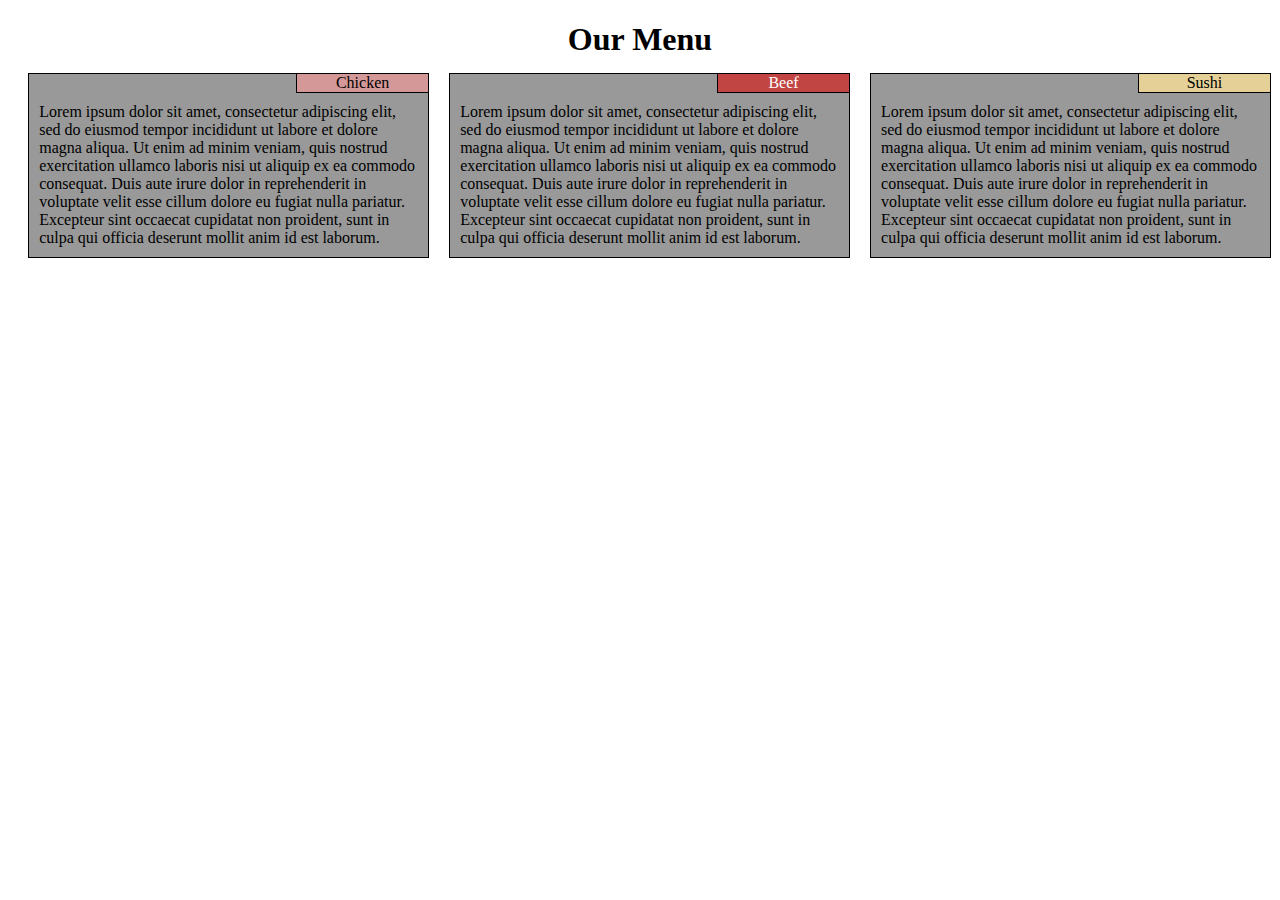
<file: module2-solution/index.html>
﻿<!DOCTYPE html>
<html>
<head>
    <link href="css/layout.css" rel="stylesheet" />
    <title>Module 2 Submission</title>
</head>
<body>
    <h1>Our Menu</h1>
    <div class="row">
        <div class="col-sm-12 col-md-6 col-lg-4">
            <div id="title" class="chicken">Chicken</div>
            <p>Lorem ipsum dolor sit amet, consectetur adipiscing elit, sed do eiusmod tempor incididunt ut labore et dolore magna aliqua. Ut enim ad minim veniam, quis nostrud exercitation ullamco laboris nisi ut aliquip ex ea commodo consequat. Duis aute irure dolor in reprehenderit in voluptate velit esse cillum dolore eu fugiat nulla pariatur. Excepteur sint occaecat cupidatat non proident, sunt in culpa qui officia deserunt mollit anim id est laborum.</p>
        </div>
        <div class="col-sm-12 col-md-6 col-lg-4">
            <div id="title" class="beef">Beef</div>
            <p>Lorem ipsum dolor sit amet, consectetur adipiscing elit, sed do eiusmod tempor incididunt ut labore et dolore magna aliqua. Ut enim ad minim veniam, quis nostrud exercitation ullamco laboris nisi ut aliquip ex ea commodo consequat. Duis aute irure dolor in reprehenderit in voluptate velit esse cillum dolore eu fugiat nulla pariatur. Excepteur sint occaecat cupidatat non proident, sunt in culpa qui officia deserunt mollit anim id est laborum.</p>
        </div>
        <div class="col-sm-12 col-md-6 col-lg-4">
            <div id="title" class="sushi">Sushi</div>
            <p>Lorem ipsum dolor sit amet, consectetur adipiscing elit, sed do eiusmod tempor incididunt ut labore et dolore magna aliqua. Ut enim ad minim veniam, quis nostrud exercitation ullamco laboris nisi ut aliquip ex ea commodo consequat. Duis aute irure dolor in reprehenderit in voluptate velit esse cillum dolore eu fugiat nulla pariatur. Excepteur sint occaecat cupidatat non proident, sunt in culpa qui officia deserunt mollit anim id est laborum.</p>
        </div>
    </div>
</body>
</html>
</file>
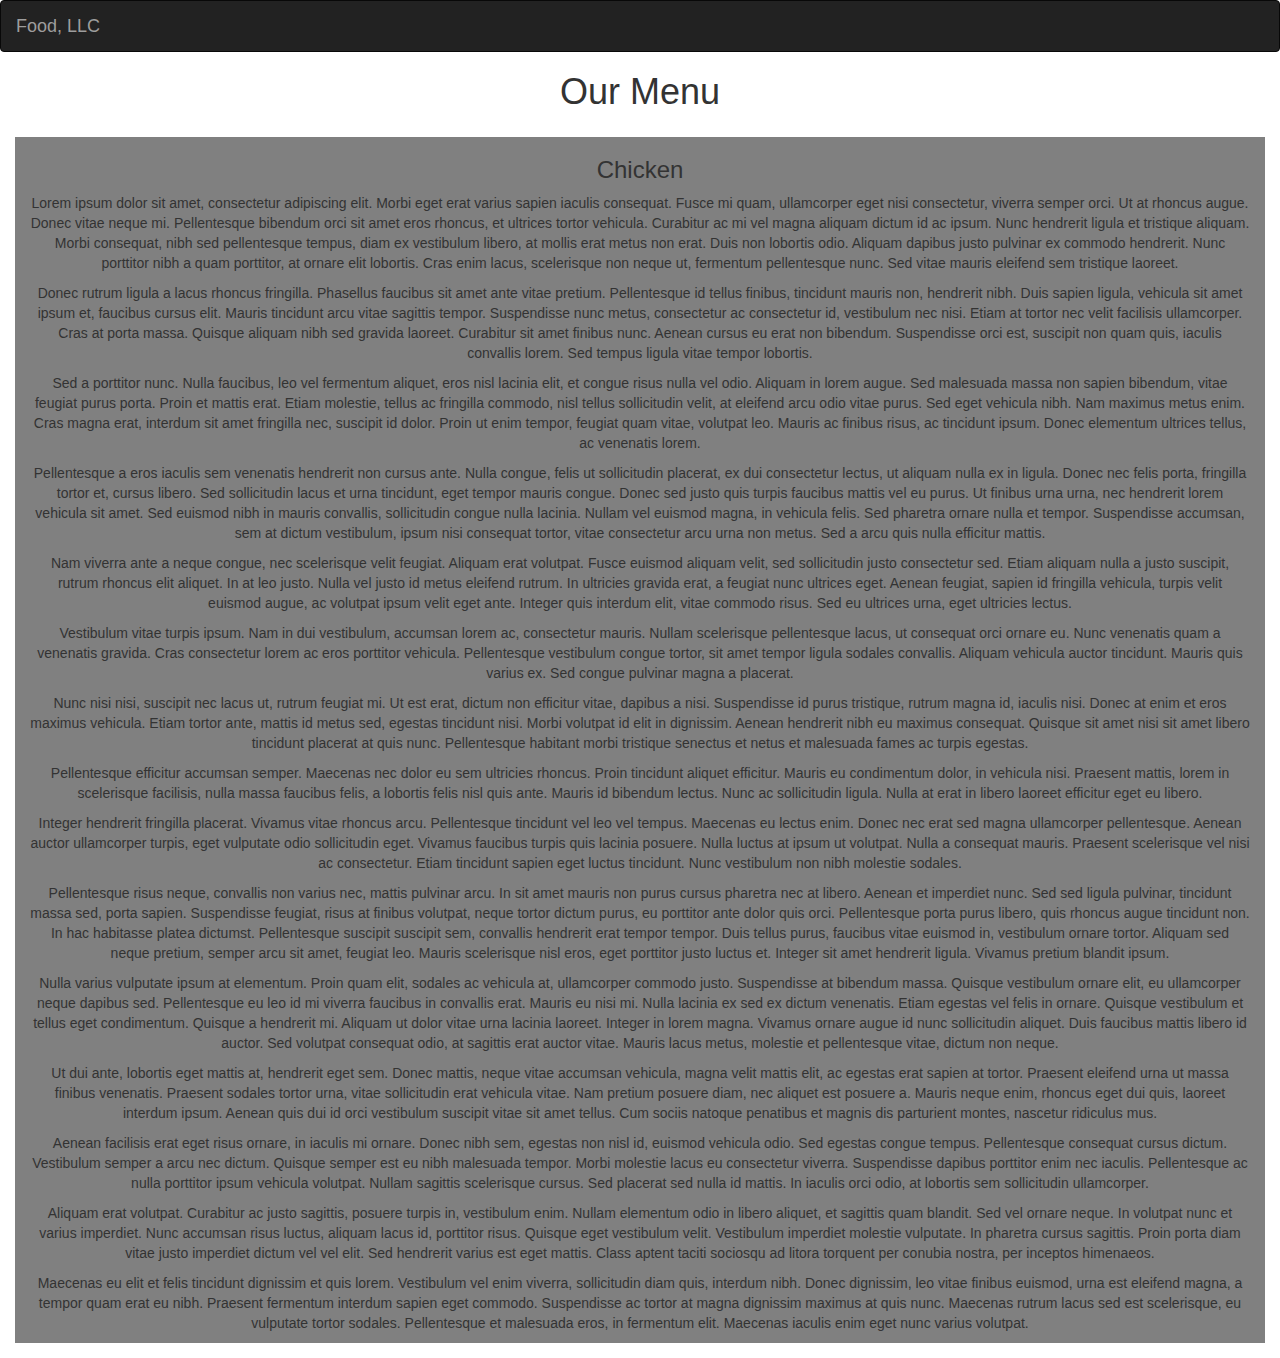
<file: module3-solution/index.html>
<!DOCTYPE html>
<html>
<head>
    <title>Module 3 Submission</title>
    <meta charset="utf-8">
    <meta name="viewport" content="width=device-width, initial-scale=1">
    <link rel="stylesheet" href="https://maxcdn.bootstrapcdn.com/bootstrap/3.3.7/css/bootstrap.min.css" integrity="sha384-BVYiiSIFeK1dGmJRAkycuHAHRg32OmUcww7on3RYdg4Va+PmSTsz/K68vbdEjh4u" crossorigin="anonymous">
    <script src="https://code.jquery.com/jquery-3.1.1.min.js" integrity="sha256-hVVnYaiADRTO2PzUGmuLJr8BLUSjGIZsDYGmIJLv2b8=" crossorigin="anonymous"></script>
    <script src="https://maxcdn.bootstrapcdn.com/bootstrap/3.3.7/js/bootstrap.min.js" integrity="sha384-Tc5IQib027qvyjSMfHjOMaLkfuWVxZxUPnCJA7l2mCWNIpG9mGCD8wGNIcPD7Txa" crossorigin="anonymous"></script>
    <link rel="stylesheet" href="css/layout.css" />
</head>
<body>
    <nav class="navbar navbar-inverse">
        <div class="container-fluid">
            <div class="navbar-header">
                <button type="button" class="navbar-toggle visible-xs-block" data-toggle="collapse" data-target="#myNavbar">
                    <span class="icon-bar"></span>
                    <span class="icon-bar"></span>
                    <span class="icon-bar"></span>
                </button>
                <a class="navbar-brand" href="#">Food, LLC</a>
            </div>
            <div class="collapse navbar-collapse" id="myNavbar">
                <ul class="nav navbar-nav visible-xs">
                    <li class="text-center"><a href="#">Chicken</a></li>
                    <li class="text-center"><a href="#">Beef</a></li>
                    <li class="text-center"><a href="#">Sushi</a></li>
                </ul>
            </div>
        </div>
    </nav>
        <h1 class="text-center">Our Menu</h1>
    <div class="container-fluid">
        <div class="row">
            <div class="col-xs-12 chicken">
                <h3>Chicken</h3>
                <p>
                    Lorem ipsum dolor sit amet, consectetur adipiscing elit. Morbi eget erat
                    varius sapien iaculis consequat. Fusce mi quam, ullamcorper eget nisi
                    consectetur, viverra semper orci. Ut at rhoncus augue. Donec vitae neque
                    mi. Pellentesque bibendum orci sit amet eros rhoncus, et ultrices
                    tortor vehicula. Curabitur ac mi vel magna aliquam dictum id ac ipsum.
                    Nunc hendrerit ligula et tristique aliquam. Morbi consequat, nibh sed
                    pellentesque tempus, diam ex vestibulum libero, at mollis erat metus non
                    erat. Duis non lobortis odio. Aliquam dapibus justo pulvinar ex commodo
                    hendrerit. Nunc porttitor nibh a quam porttitor, at ornare elit
                    lobortis. Cras enim lacus, scelerisque non neque ut, fermentum
                    pellentesque nunc. Sed vitae mauris eleifend sem tristique laoreet.
                </p>
                <p>
                    Donec rutrum ligula a lacus rhoncus fringilla. Phasellus faucibus sit
                    amet ante vitae pretium. Pellentesque id tellus finibus, tincidunt
                    mauris non, hendrerit nibh. Duis sapien ligula, vehicula sit amet ipsum
                    et, faucibus cursus elit. Mauris tincidunt arcu vitae sagittis tempor.
                    Suspendisse nunc metus, consectetur ac consectetur id, vestibulum nec
                    nisi. Etiam at tortor nec velit facilisis ullamcorper. Cras at porta
                    massa. Quisque aliquam nibh sed gravida laoreet. Curabitur sit amet
                    finibus nunc. Aenean cursus eu erat non bibendum. Suspendisse orci est,
                    suscipit non quam quis, iaculis convallis lorem. Sed tempus ligula vitae
                    tempor lobortis.
                </p>
                <p>
                    Sed a porttitor nunc. Nulla faucibus, leo vel fermentum aliquet, eros
                    nisl lacinia elit, et congue risus nulla vel odio. Aliquam in lorem
                    augue. Sed malesuada massa non sapien bibendum, vitae feugiat purus
                    porta. Proin et mattis erat. Etiam molestie, tellus ac fringilla
                    commodo, nisl tellus sollicitudin velit, at eleifend arcu odio vitae
                    purus. Sed eget vehicula nibh. Nam maximus metus enim. Cras magna erat,
                    interdum sit amet fringilla nec, suscipit id dolor. Proin ut enim
                    tempor, feugiat quam vitae, volutpat leo. Mauris ac finibus risus, ac
                    tincidunt ipsum. Donec elementum ultrices tellus, ac venenatis lorem.
                </p>
                <p>
                    Pellentesque a eros iaculis sem venenatis hendrerit non cursus ante.
                    Nulla congue, felis ut sollicitudin placerat, ex dui consectetur lectus,
                    ut aliquam nulla ex in ligula. Donec nec felis porta, fringilla tortor
                    et, cursus libero. Sed sollicitudin lacus et urna tincidunt, eget tempor
                    mauris congue. Donec sed justo quis turpis faucibus mattis vel eu
                    purus. Ut finibus urna urna, nec hendrerit lorem vehicula sit amet. Sed
                    euismod nibh in mauris convallis, sollicitudin congue nulla lacinia.
                    Nullam vel euismod magna, in vehicula felis. Sed pharetra ornare nulla
                    et tempor. Suspendisse accumsan, sem at dictum vestibulum, ipsum nisi
                    consequat tortor, vitae consectetur arcu urna non metus. Sed a arcu quis
                    nulla efficitur mattis.
                </p>
                <p>
                    Nam viverra ante a neque congue, nec scelerisque velit feugiat. Aliquam
                    erat volutpat. Fusce euismod aliquam velit, sed sollicitudin justo
                    consectetur sed. Etiam aliquam nulla a justo suscipit, rutrum rhoncus
                    elit aliquet. In at leo justo. Nulla vel justo id metus eleifend rutrum.
                    In ultricies gravida erat, a feugiat nunc ultrices eget. Aenean
                    feugiat, sapien id fringilla vehicula, turpis velit euismod augue, ac
                    volutpat ipsum velit eget ante. Integer quis interdum elit, vitae
                    commodo risus. Sed eu ultrices urna, eget ultricies lectus.
                </p>
                <p>
                    Vestibulum vitae turpis ipsum. Nam in dui vestibulum, accumsan lorem ac,
                    consectetur mauris. Nullam scelerisque pellentesque lacus, ut consequat
                    orci ornare eu. Nunc venenatis quam a venenatis gravida. Cras
                    consectetur lorem ac eros porttitor vehicula. Pellentesque vestibulum
                    congue tortor, sit amet tempor ligula sodales convallis. Aliquam
                    vehicula auctor tincidunt. Mauris quis varius ex. Sed congue pulvinar
                    magna a placerat.
                </p>
                <p>
                    Nunc nisi nisi, suscipit nec lacus ut, rutrum feugiat mi. Ut est erat,
                    dictum non efficitur vitae, dapibus a nisi. Suspendisse id purus
                    tristique, rutrum magna id, iaculis nisi. Donec at enim et eros maximus
                    vehicula. Etiam tortor ante, mattis id metus sed, egestas tincidunt
                    nisi. Morbi volutpat id elit in dignissim. Aenean hendrerit nibh eu
                    maximus consequat. Quisque sit amet nisi sit amet libero tincidunt
                    placerat at quis nunc. Pellentesque habitant morbi tristique senectus et
                    netus et malesuada fames ac turpis egestas.
                </p>
                <p>
                    Pellentesque efficitur accumsan semper. Maecenas nec dolor eu sem
                    ultricies rhoncus. Proin tincidunt aliquet efficitur. Mauris eu
                    condimentum dolor, in vehicula nisi. Praesent mattis, lorem in
                    scelerisque facilisis, nulla massa faucibus felis, a lobortis felis nisl
                    quis ante. Mauris id bibendum lectus. Nunc ac sollicitudin ligula.
                    Nulla at erat in libero laoreet efficitur eget eu libero.
                </p>
                <p>
                    Integer hendrerit fringilla placerat. Vivamus vitae rhoncus arcu.
                    Pellentesque tincidunt vel leo vel tempus. Maecenas eu lectus enim.
                    Donec nec erat sed magna ullamcorper pellentesque. Aenean auctor
                    ullamcorper turpis, eget vulputate odio sollicitudin eget. Vivamus
                    faucibus turpis quis lacinia posuere. Nulla luctus at ipsum ut volutpat.
                    Nulla a consequat mauris. Praesent scelerisque vel nisi ac consectetur.
                    Etiam tincidunt sapien eget luctus tincidunt. Nunc vestibulum non nibh
                    molestie sodales.
                </p>
                <p>
                    Pellentesque risus neque, convallis non varius nec, mattis pulvinar
                    arcu. In sit amet mauris non purus cursus pharetra nec at libero. Aenean
                    et imperdiet nunc. Sed sed ligula pulvinar, tincidunt massa sed, porta
                    sapien. Suspendisse feugiat, risus at finibus volutpat, neque tortor
                    dictum purus, eu porttitor ante dolor quis orci. Pellentesque porta
                    purus libero, quis rhoncus augue tincidunt non. In hac habitasse platea
                    dictumst. Pellentesque suscipit suscipit sem, convallis hendrerit erat
                    tempor tempor. Duis tellus purus, faucibus vitae euismod in, vestibulum
                    ornare tortor. Aliquam sed neque pretium, semper arcu sit amet, feugiat
                    leo. Mauris scelerisque nisl eros, eget porttitor justo luctus et.
                    Integer sit amet hendrerit ligula. Vivamus pretium blandit ipsum.
                </p>
                <p>
                    Nulla varius vulputate ipsum at elementum. Proin quam elit, sodales ac
                    vehicula at, ullamcorper commodo justo. Suspendisse at bibendum massa.
                    Quisque vestibulum ornare elit, eu ullamcorper neque dapibus sed.
                    Pellentesque eu leo id mi viverra faucibus in convallis erat. Mauris eu
                    nisi mi. Nulla lacinia ex sed ex dictum venenatis. Etiam egestas vel
                    felis in ornare. Quisque vestibulum et tellus eget condimentum. Quisque a
                    hendrerit mi. Aliquam ut dolor vitae urna lacinia laoreet. Integer in
                    lorem magna. Vivamus ornare augue id nunc sollicitudin aliquet. Duis
                    faucibus mattis libero id auctor. Sed volutpat consequat odio, at
                    sagittis erat auctor vitae. Mauris lacus metus, molestie et pellentesque
                    vitae, dictum non neque.
                </p>
                <p>
                    Ut dui ante, lobortis eget mattis at, hendrerit eget sem. Donec mattis,
                    neque vitae accumsan vehicula, magna velit mattis elit, ac egestas erat
                    sapien at tortor. Praesent eleifend urna ut massa finibus venenatis.
                    Praesent sodales tortor urna, vitae sollicitudin erat vehicula vitae.
                    Nam pretium posuere diam, nec aliquet est posuere a. Mauris neque enim,
                    rhoncus eget dui quis, laoreet interdum ipsum. Aenean quis dui id orci
                    vestibulum suscipit vitae sit amet tellus. Cum sociis natoque penatibus
                    et magnis dis parturient montes, nascetur ridiculus mus.
                </p>
                <p>
                    Aenean facilisis erat eget risus ornare, in iaculis mi ornare. Donec
                    nibh sem, egestas non nisl id, euismod vehicula odio. Sed egestas congue
                    tempus. Pellentesque consequat cursus dictum. Vestibulum semper a arcu
                    nec dictum. Quisque semper est eu nibh malesuada tempor. Morbi molestie
                    lacus eu consectetur viverra. Suspendisse dapibus porttitor enim nec
                    iaculis. Pellentesque ac nulla porttitor ipsum vehicula volutpat. Nullam
                    sagittis scelerisque cursus. Sed placerat sed nulla id mattis. In
                    iaculis orci odio, at lobortis sem sollicitudin ullamcorper.
                </p>
                <p>
                    Aliquam erat volutpat. Curabitur ac justo sagittis, posuere turpis in,
                    vestibulum enim. Nullam elementum odio in libero aliquet, et sagittis
                    quam blandit. Sed vel ornare neque. In volutpat nunc et varius
                    imperdiet. Nunc accumsan risus luctus, aliquam lacus id, porttitor
                    risus. Quisque eget vestibulum velit. Vestibulum imperdiet molestie
                    vulputate. In pharetra cursus sagittis. Proin porta diam vitae justo
                    imperdiet dictum vel vel elit. Sed hendrerit varius est eget mattis.
                    Class aptent taciti sociosqu ad litora torquent per conubia nostra, per
                    inceptos himenaeos.
                </p>
                <p>
                    Maecenas eu elit et felis tincidunt dignissim et quis lorem. Vestibulum
                    vel enim viverra, sollicitudin diam quis, interdum nibh. Donec
                    dignissim, leo vitae finibus euismod, urna est eleifend magna, a tempor
                    quam erat eu nibh. Praesent fermentum interdum sapien eget commodo.
                    Suspendisse ac tortor at magna dignissim maximus at quis nunc. Maecenas
                    rutrum lacus sed est scelerisque, eu vulputate tortor sodales.
                    Pellentesque et malesuada eros, in fermentum elit. Maecenas iaculis enim
                    eget nunc varius volutpat.
                </p>
            </div>
        </div>
    </div>
</body>
</html>
</file>
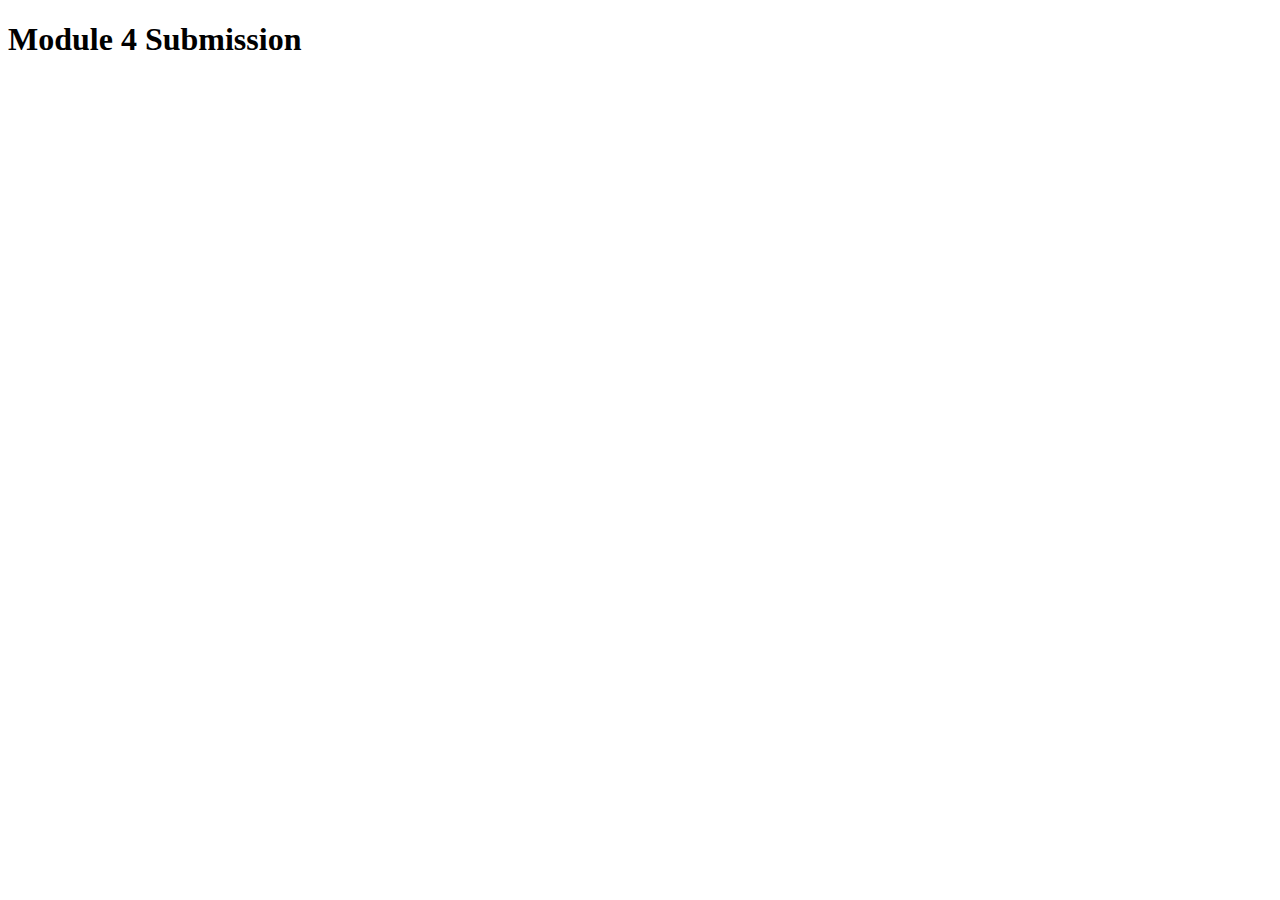
<file: module4-solution/index.html>
﻿<!DOCTYPE html>
<html>
<head>
  <meta charset="utf-8">
  <title>Module 4 Submission</title>
  <script src="SpeakHello.js"></script>
  <script src="SpeakGoodBye.js"></script>
  <script src="script.js"></script>
</head>
<body>
  <h1>Module 4 Submission</h1>
</body>
</html>
</file>
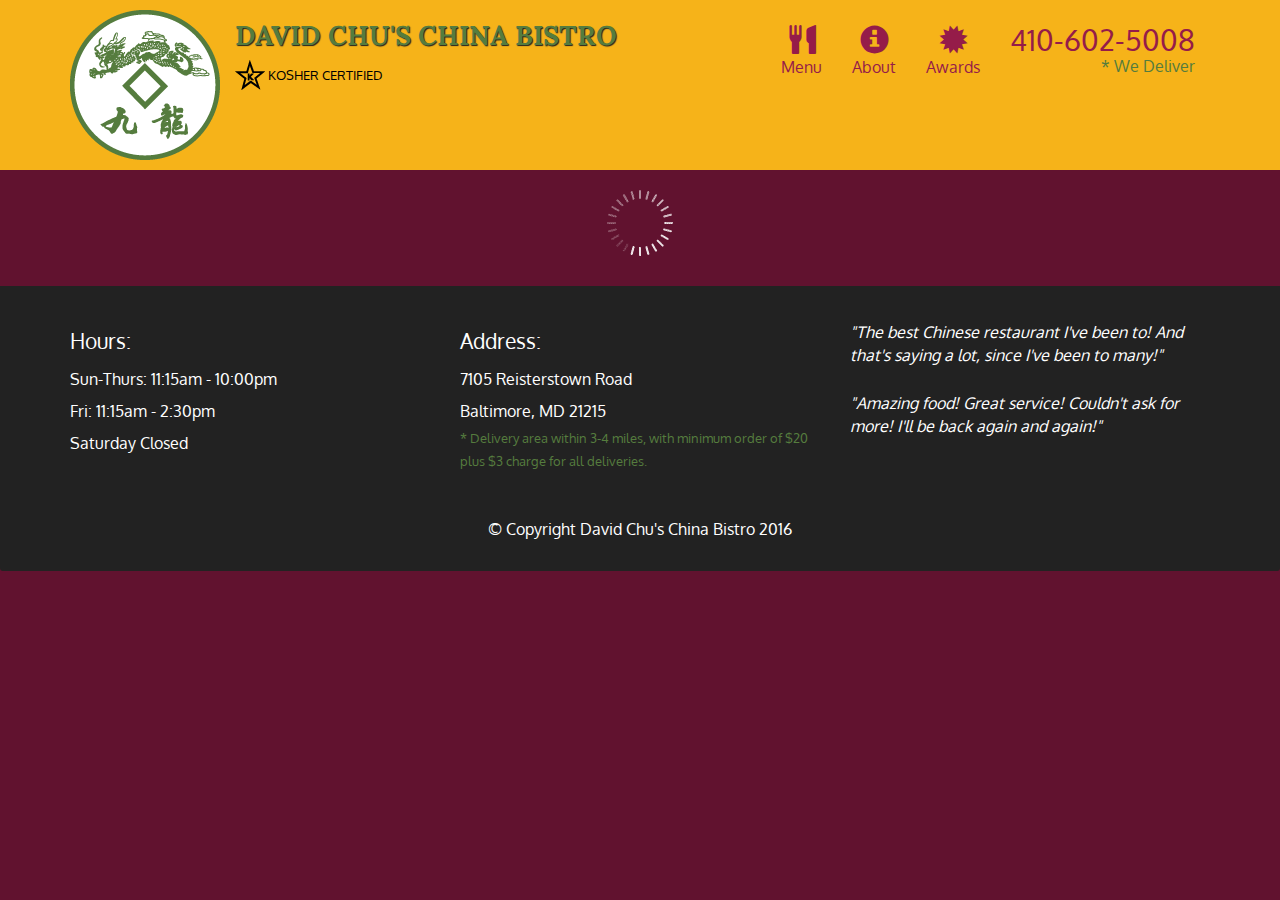
<file: module5-solution/index.html>
<!doctype html>
<html lang="en">
  <head>
    <meta charset="utf-8">
    <meta http-equiv="X-UA-Compatible" content="IE=edge">
    <meta name="viewport" content="width=device-width, initial-scale=1">
    <title>David Chu's China Bistro</title>
    <link rel="stylesheet" href="css/bootstrap.min.css">
    <link rel="stylesheet" href="css/styles.css">
    <link href='https://fonts.googleapis.com/css?family=Oxygen:400,300,700' rel='stylesheet' type='text/css'>
    <link href='https://fonts.googleapis.com/css?family=Lora' rel='stylesheet' type='text/css'>
  </head>
<body>
  <header>
    <nav id="header-nav" class="navbar navbar-default">
      <div class="container">
        <div class="navbar-header">
          <a href="index.html" class="pull-left visible-md visible-lg">
            <div id="logo-img" alt="Logo image"></div>
          </a>

          <div class="navbar-brand">
            <a href="index.html"><h1>David Chu's China Bistro</h1></a>
            <p>
              <img src="images/star-k-logo.png" alt="Kosher certification">
              <span>Kosher Certified</span>
            </p>
          </div>

          <button id="navbarToggle" type="button" class="navbar-toggle collapsed" data-toggle="collapse" data-target="#collapsable-nav" aria-expanded="false">
            <span class="sr-only">Toggle navigation</span>
            <span class="icon-bar"></span>
            <span class="icon-bar"></span>
            <span class="icon-bar"></span>
          </button>
        </div>
        
        <div id="collapsable-nav" class="collapse navbar-collapse">
           <ul id="nav-list" class="nav navbar-nav navbar-right">
            <li id="navHomeButton" class="visible-xs active">
              <a href="index.html">
                <span class="glyphicon glyphicon-home"></span> Home</a>
            </li>
            <li id="navMenuButton">
              <a href="#" onclick="$dc.loadMenuCategories();">
                <span class="glyphicon glyphicon-cutlery"></span><br class="hidden-xs"> Menu</a>
            </li>
            <li>
              <a href="#">
                <span class="glyphicon glyphicon-info-sign"></span><br class="hidden-xs"> About</a>
            </li>
            <li>
              <a href="#">
                <span class="glyphicon glyphicon-certificate"></span><br class="hidden-xs"> Awards</a>
            </li>
            <li id="phone" class="hidden-xs">
              <a href="tel:410-602-5008">
                <span>410-602-5008</span></a><div>* We Deliver</div>
            </li>
          </ul><!-- #nav-list -->
        </div><!-- .collapse .navbar-collapse -->
      </div><!-- .container -->
    </nav><!-- #header-nav -->
  </header>

  <div id="call-btn" class="visible-xs">
    <a class="btn" href="tel:410-602-5008">
    <span class="glyphicon glyphicon-earphone"></span>
    410-602-5008
    </a>
  </div>
  <div id="xs-deliver" class="text-center visible-xs">* We Deliver</div>

  <div id="main-content" class="container"></div>

  <footer class="panel-footer">
    <div class="container">
      <div class="row">
        <section id="hours" class="col-sm-4">
          <span>Hours:</span><br>
          Sun-Thurs: 11:15am - 10:00pm<br>
          Fri: 11:15am - 2:30pm<br>
          Saturday Closed
          <hr class="visible-xs">
        </section>
        <section id="address" class="col-sm-4">
          <span>Address:</span><br>
          7105 Reisterstown Road<br>
          Baltimore, MD 21215
          <p>* Delivery area within 3-4 miles, with minimum order of $20 plus $3 charge for all deliveries.</p>
          <hr class="visible-xs">
        </section>
        <section id="testimonials" class="col-sm-4">
          <p>"The best Chinese restaurant I've been to! And that's saying a lot, since I've been to many!"</p>
          <p>"Amazing food! Great service! Couldn't ask for more! I'll be back again and again!"</p>
        </section>
      </div>
      <div class="text-center">&copy; Copyright David Chu's China Bistro 2016</div>
    </div>
  </footer>

  <!-- jQuery (Bootstrap JS plugins depend on it) -->
  <script src="js/jquery-2.1.4.min.js"></script>
  <script src="js/bootstrap.min.js"></script>
  <script src="js/ajax-utils.js"></script>
  <script src="js/script.js"></script>
</body>
</html>
</file>
<file: module2-solution/css/layout.css>
﻿body {
    font-family: Georgia, serif;
}

* {
    box-sizing: border-box;
}

p {
    margin: 10px 10px 0px 10px;
}

h1 {
    text-align: center;
    margin-bottom: 15px;
}

#title {
    position: relative;
    border-bottom: 1px solid black;
    border-left: 1px solid black;
    max-width: 33%;
    top: 0;
    right: 0;
    margin-left: 67%;
    text-align: center;
}

.chicken {
    background-color: rgb(213,152,152);
}

.beef {
    background-color: rgb(193,69,67);
    color: #FFFFFF;
}

.sushi {
    background-color: rgb(229,209,152);
}

.row {
    width: 100%;
}


@media (min-width: 992px) {
    .col-lg-1, .col-lg-2, .col-lg-3, .col-lg-4, .col-lg-5, .col-lg-6, .col-lg-7, .col-lg-8, .col-lg-9, .col-lg-10, .col-lg-11, .col-lg-12 {
        float: left;
        border: 1px solid black;
        background-color: #999;
        margin-left: 1.6%;
        margin-bottom: 1.6%;
        padding-bottom: 10px;
    }

    .col-lg-1 {
        width: 8.33%;
    }

    .col-lg-2 {
        width: 16.66%;
    }

    .col-lg-3 {
        width: 25%;
    }

    .col-lg-4 {
        width: 31.7%;
    }

    .col-lg-5 {
        width: 41.66%;
    }

    .col-lg-6 {
        width: 50%;
    }

    .col-lg-7 {
        width: 58.33%;
    }

    .col-lg-8 {
        width: 66.66%;
    }

    .col-lg-9 {
        width: 74.99%;
    }

    .col-lg-10 {
        width: 83.33%;
    }

    .col-lg-11 {
        width: 91.66%;
    }

    .col-lg-12 {
        width: 100%;
    }
}

@media (min-width: 768px) and (max-width: 991px) {
    .col-md-1, .col-md-2, .col-md-3, .col-md-4, .col-md-5, .col-md-6, .col-md-7, .col-md-8, .col-md-9, .col-md-10, .col-md-11, .col-md-12 {
        float: left;
        border: 1px solid black;
        background-color: #999;
        margin-left: 1.6%;
        margin-bottom: 1.6%;
        padding-bottom: 10px;
    }

    .col-md-1 {
        width: 8.33%;
    }

    .col-md-2 {
        width: 16.66%;
    }

    .col-md-3 {
        width: 25%;
    }

    .col-md-4 {
        width: 33.33%;
    }

    .col-md-5 {
        width: 41.66%;
    }

    .col-md-6 {
        width: 48.4%;
    }

    .col-md-7 {
        width: 58.33%;
    }

    .col-md-8 {
        width: 66.66%;
    }

    .col-md-9 {
        width: 74.99%;
    }

    .col-md-10 {
        width: 83.33%;
    }

    .col-md-11 {
        width: 91.66%;
    }

    .col-md-12 {
        width: 100%;
    }
}

@media (max-width: 767px) {
    .col-sm-1, .col-sm-2, .col-sm-3, .col-sm-4, .col-sm-5, .col-sm-6, .col-sm-7, .col-sm-8, .col-sm-9, .col-sm-10, .col-sm-11, .col-sm-12 {
        float: left;
        border: 1px solid black;
        background-color: #999;
                margin-left: 1.6%;
        margin-bottom: 1.6%;
        padding-bottom: 10px;
    }

    .col-sm-1 {
        width: 8.33%;
    }

    .col-sm-2 {
        width: 16.66%;
    }

    .col-sm-3 {
        width: 25%;
    }

    .col-sm-4 {
        width: 33.33%;
    }

    .col-sm-5 {
        width: 41.66%;
    }

    .col-sm-6 {
        width: 50%;
    }

    .col-sm-7 {
        width: 58.33%;
    }

    .col-sm-8 {
        width: 66.66%;
    }

    .col-sm-9 {
        width: 74.99%;
    }

    .col-sm-10 {
        width: 83.33%;
    }

    .col-sm-11 {
        width: 91.66%;
    }

    .col-sm-12 {
        width: 98.4%;
    }
}

/*.row:last-child {
    margin-right: 0px;
}

.row:first-child {
    margin-left: 0px;
}*/
</file>
<file: module3-solution/css/layout.css>
.chicken {
    text-align: center;
    background-color: #808080;
}

.row {
    padding: 15px;
}
</file>
<file: module5-solution/css/styles.css>
body {
  font-size: 16px;
  color: #fff;
  background-color: #61122f;
  font-family: 'Oxygen', sans-serif;
}

/** HEADER **/
#header-nav {
  background-color: #f6b319;
  border-radius: 0;
  border: 0;
}

#logo-img {
  background: url('../images/restaurant-logo_large.png') no-repeat;
  width: 150px;
  height: 150px;
  margin: 10px 15px 10px 0;
}

.navbar-brand {
  padding-top: 25px;
}
.navbar-brand h1 { /* Restaurant name */
  font-family: 'Lora', serif;
  color: #557c3e;
  font-size: 1.5em;
  text-transform: uppercase;
  font-weight: bold;
  text-shadow: 1px 1px 1px #222;
  margin-top: 0;
  margin-bottom: 0;
  line-height: .75;
}
.navbar-brand a:hover, .navbar-brand a:focus {
  text-decoration: none;
}
.navbar-brand p { /* Kosher cert */
  color: #000;
  text-transform: uppercase;
  font-size: .7em;
  margin-top: 15px;
}
.navbar-brand p span { /* Star-K */
  vertical-align: middle;
}

#nav-list {
  margin-top: 10px;
}
#nav-list a {
  color: #951C49;
  text-align: center;
}
#nav-list a:hover {
  background: #E7E7E7;
}
#nav-list a span {
  font-size: 1.8em;
}

#phone {
  margin-top: 5px;
}
#phone a { /* Phone number */
  text-align: right;
  padding-bottom: 0;
}
#phone div { /* We Deliver */
  color: #557c3e;
  text-align: right;
  padding-right: 15px;
}

.navbar-header button.navbar-toggle, .navbar-header .icon-bar {
  border: 1px solid #61122f;
}
.navbar-header button.navbar-toggle {
  clear: both;
  margin-top: -30px;
}
/* END HEADER */

/* FOOTER */
.panel-footer {
  margin-top: 30px;
  padding-top: 35px;
  padding-bottom: 30px;
  background-color: #222;
  border-top: 0;
}
.panel-footer div.row {
  margin-bottom: 35px;
}
#hours, #address {
  line-height: 2;
}
#hours > span, #address > span {
  font-size: 1.3em;
}
#address p {
  color: #557c3e;
  font-size: .8em;
  line-height: 1.8;
}
#testimonials {
  font-style: italic;
}
#testimonials p:nth-child(2) {
  margin-top: 25px;
}
/* END FOOTER */



/* HOME PAGE */
.container .jumbotron {
  box-shadow: 0 0 50px #3F0C1F;
  border: 2px solid #3F0C1F;
}

#menu-tile, #specials-tile, #map-tile {
  height: 250px;
  width: 100%;
  margin-bottom: 15px;
  position: relative;
  border: 2px solid #3F0C1F;
  overflow: hidden;
}
#menu-tile:hover, #specials-tile:hover, #map-tile:hover {
  box-shadow: 0 1px 5px 1px #cccccc;
}
#menu-tile {
  background: url('../images/menu-tile.jpg') no-repeat;
  background-position: center;
}
#specials-tile {
  background: url('../images/specials-tile.jpg') no-repeat;
  background-position: center;
}
#menu-tile span, #specials-tile span, #map-tile span {
  position: absolute;
  bottom: 0;
  right: 0;
  width: 100%;
  text-align: center;
  font-size: 1.6em;
  text-transform: uppercase;
  background-color: #000;
  color: #fff;
  opacity: .8;
}
/* END HOME PAGE */

/* MENU CATEGORIES PAGE */
.category-tile { 
  position: relative;
  border: 2px solid #3F0C1F;
  overflow: hidden;
  width: 200px;
  height: 200px;
  margin: 0 auto 15px;
}
.category-tile span {
  position: absolute;
  bottom: 0;
  right: 0;
  width: 100%;
  text-align: center;
  font-size: 1.2em;
  text-transform: uppercase;
  background-color: #000;
  color: #fff;
  opacity: .8;
}
.category-tile:hover {
  box-shadow: 0 1px 5px 1px #cccccc;
}

#menu-categories-title + div {
  margin-bottom: 50px;
}
/* END MENU CATEGORIES PAGE */

/* SINGLE CATEGORY PAGE */
.menu-item-tile {
  margin-bottom: 25px;
}
.menu-item-tile hr {
  width: 80%;
}
.menu-item-tile .menu-item-price {
  font-size: 1.1em;
  text-align: right;
  margin-top: -15px;
  margin-right: -15px;
}
.menu-item-tile .menu-item-price span {
  font-size: .6em;
}
.menu-item-photo {
  position: relative;
  border: 2px solid #3F0C1F; 
  overflow: hidden;
  padding: 0;
  margin-right: -15px;
  margin-left: auto;
  margin-bottom: 20px;
  max-width: 250px;
}
.menu-item-photo div {
  position: absolute;
  bottom: 0;
  right: 0;
  width: 80px;
  background-color: #557c3e;
  text-align: center;
}
.menu-item-description {
  padding-right: 30px;
}
h3.menu-item-title {
  margin: 0 0 10px;
}
.menu-item-details {
  font-size: .9em;
  font-style: italic;
}
/* END SINGLE CATEGORY PAGE */


/********** Large devices only **********/
@media (min-width: 1200px) {
  .container .jumbotron {
    background: url('../images/jumbotron_1200.jpg') no-repeat;
    height: 675px;
  }
}

/********** Medium devices only **********/
@media (min-width: 992px) and (max-width: 1199px) {
  /* Header */
  #logo-img {
    background: url('../images/restaurant-logo_medium.png') no-repeat;
    width: 100px;
    height: 100px;
    margin: 5px 5px 5px 0;
  }
  /* End Header */

  /* Home Page */
  .container .jumbotron {
    background: url('../images/jumbotron_992.jpg') no-repeat;
    height: 558px;
  }
  /* End Home Page */
}

/********** Small devices only **********/
@media (min-width: 768px) and (max-width: 991px) {
  /* Home Page */
  .container .jumbotron {
    background: url('../images/jumbotron_768.jpg') no-repeat;
    height: 432px;
  }
  /* End Home Page */
}

/********** Extra small devices only **********/
@media (max-width: 767px) {
  /* Header */
  .navbar-brand {
    padding-top: 10px;
    height: 80px;
  }
  .navbar-brand h1 { /* Restaurant name */
    padding-top: 10px;
    font-size: 5vw; /* 1vw = 1% of viewport width */
  }
  .navbar-brand p { /* Kosher cert */
    font-size: .6em;
    margin-top: 12px;
  }
  .navbar-brand p img { /* Star-K */
    height: 20px;
  }

  #collapsable-nav a { /* Collapsed nav menu text */
    font-size: 1.2em;
  }
  #collapsable-nav a span { /* Collapsed nav menu glyph */
    font-size: 1em;
    margin-right: 5px;
  }

  #call-btn > a {
    font-size: 1.5em;
    display: block;
    margin: 0 20px;
    padding: 10px;
    border: 2px solid #fff;
    background-color: #f6b319;
    color: #951c49;
  }
  #xs-deliver {
    margin-top: 5px;
    font-size: .7em;
    letter-spacing: .1em;
    text-transform: uppercase;
  }
  /* End Header */

  /* Footer */
  .panel-footer section {
    margin-bottom: 30px;
    text-align: center;
  }
  .panel-footer section:nth-child(3) {
    margin-bottom: 0; /* margin already exists on the whole row */
  }
  .panel-footer section hr {
    width: 50%;
  }
  /* End Footer */

  /* Home Page */
  .container .jumbotron {
    margin-top: 30px;
    padding: 0;
  }
  #menu-tile, #specials-tile {
    width: 360px;
    margin: 0 auto 15px;
  }

  .menu-item-photo {
    margin-right: auto;
  }
  .menu-item-tile .menu-item-price {
    text-align: center;
  }
  .menu-item-description {
    text-align: center;;
  }
}


/********** Super extra small devices Only :-) (e.g., iPhone 4) **********/
@media (max-width: 479px) {
  /* Header */
  .navbar-brand h1 { /* Restaurant name */
    padding-top: 5px;
    font-size: 6vw;
  }
  /* End Header */
  
  /* Home page */
  #menu-tile, #specials-tile {
    width: 280px;
    margin: 0 auto 15px;
  }

  .col-xxs-12 {
    position: relative;
    min-height: 1px;
    padding-right: 15px;
    padding-left: 15px;
    float: left;
    width: 100%;
  }
}
</file>
